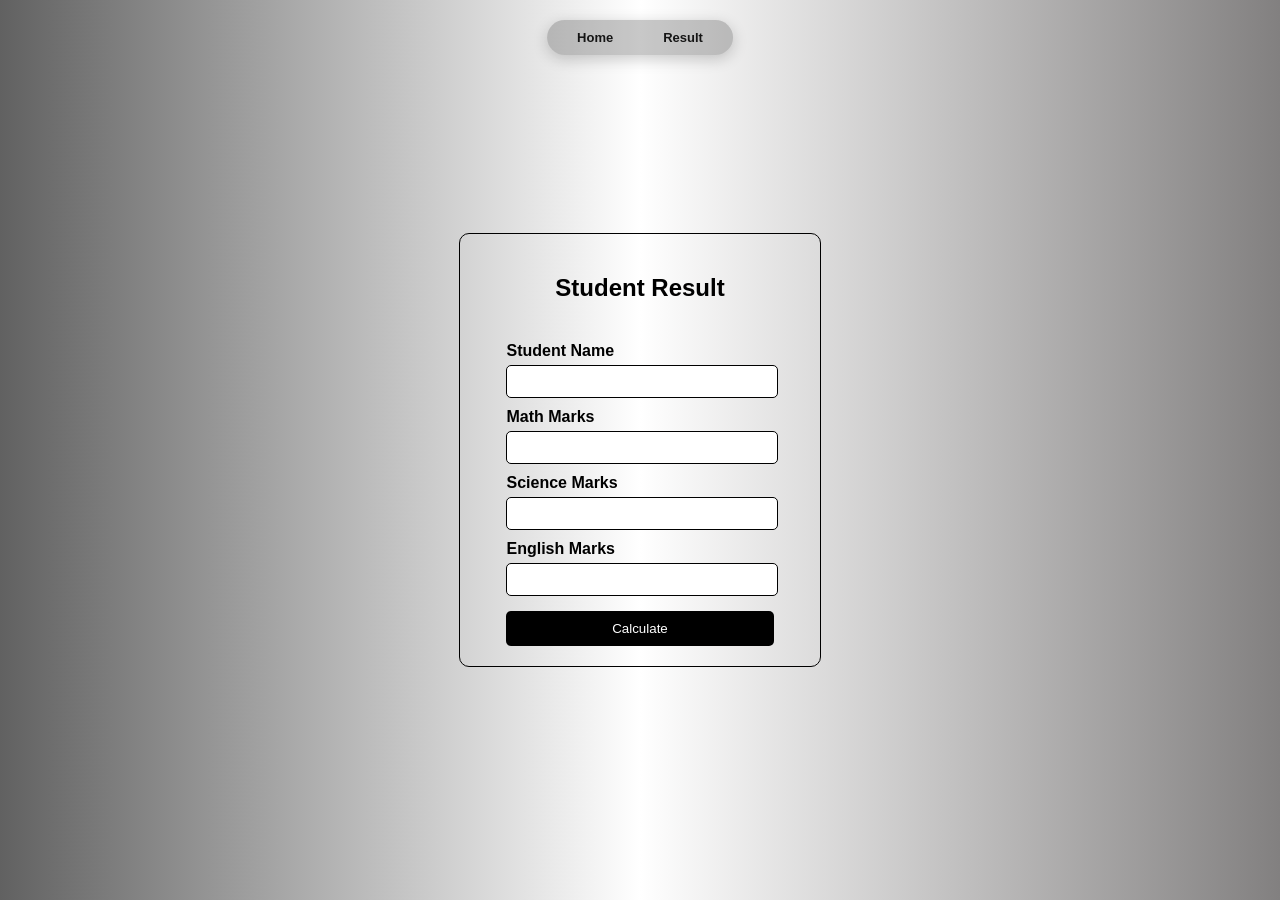
<file: templates/index.html>
<!DOCTYPE html>
<html lang="en">
<head>
    <meta charset="UTF-8">
    <meta name="viewport" content="width=device-width, initial-scale=1.0">
    <title>Mark Analyzer</title>
    <link rel="stylesheet" href="/static/style.css">
</head>
<body>
<div class="main">
    <div class="navbar">
        <a href="/">Home</a>
        <a href="/result">Result</a>
    </div>

<div class="container">
    <h2>Student Result</h2>

    <form action="/" method="post">
        <label>Student Name</label>
        <input type="text" name="name" autocomplete="off" required>

        <label>Math Marks</label>
        <input type="number" name="math" required>

        <label>Science Marks</label>
        <input type="number" name="science" required>

        <label>English Marks</label>
        <input type="number" name="english" required>

        <button type="submit">Calculate</button>
    </form>
</div>
</div>

</body>
</html>
</file>
<file: static/style.css>
body {
            margin:0;
            font-family: 'Lucida Sans', 'Lucida Sans Regular', 'Lucida Grande', 'Lucida Sans Unicode', Geneva, Verdana, sans-serif;
            height:100vh;
            background-image: linear-gradient(to right, rgb(97, 97, 97),rgb(255, 255, 255),rgb(130, 128, 128));
        }

        .navbar{
            position:fixed;
            top:20px;
            left:50%;
            transform:translateX(-50%);
            transition: 1s;
            display:flex;
            gap:50px;

            padding:10px 30px;
            border-radius:50px;

            background:rgba(0, 0, 0, 0.214);
            box-shadow:0 4px 15px rgba(0,0,0,0.2);
        }

         .navbar:hover{


            background:rgba(5, 5, 5, 0.214);
            box-shadow:0 4px 15px rgba(247, 247, 247, 0.2);
        }

        .navbar a{
            text-decoration:none;
            color:rgb(21, 21, 21);
            font-size:13px;
            font-weight:bold;
            
        }

        .navbar a:hover{
            color:rgb(148, 148, 150);
        }



        .main {
            display: flex;
            align-items: center;
            justify-content: center;
            height: 100vh;
            gap: 1cm;
            flex-direction: column;
        }

.container{
    width:320px;
    border:1px solid #000;
    padding:20px;
    border-radius:10px;
    display: flex;
    justify-content: center;
    align-items: center;
    flex-direction: column;
    gap: 0.4cm;
}

.container1{
    width:280px;
    height: 0.5cm;
    border:1px solid #000;
    padding:10px;
    border-radius:10px;
    display: flex;
    justify-content: center;
    align-items: center;
    flex-direction: column;
}

h2{
    text-align:center;
    margin-bottom:15px;
}

label{
    display:block;
    font-weight:bold;
    margin-top:10px;
    margin-bottom:5px;
}

input{
    width:95%;
    padding:8px;
    border:1px solid #000;
    border-radius:5px;
}

button{
    width:100%;
    margin-top:15px;
    padding:10px;
    background:#000;
    color:#fff;
    border:none;
    border-radius:5px;
    cursor:pointer;
}

button:hover{
    background:#333;
}




.faaa{
    display:inline-block;
    padding:0.35em 0.65em;
    font-size:0.75em;
    font-weight:700;
    line-height:1;
    color:#fff;
    background-color:#2b5c30c0;
    border-radius:0.375rem;
    vertical-align:middle;
}
</file>
